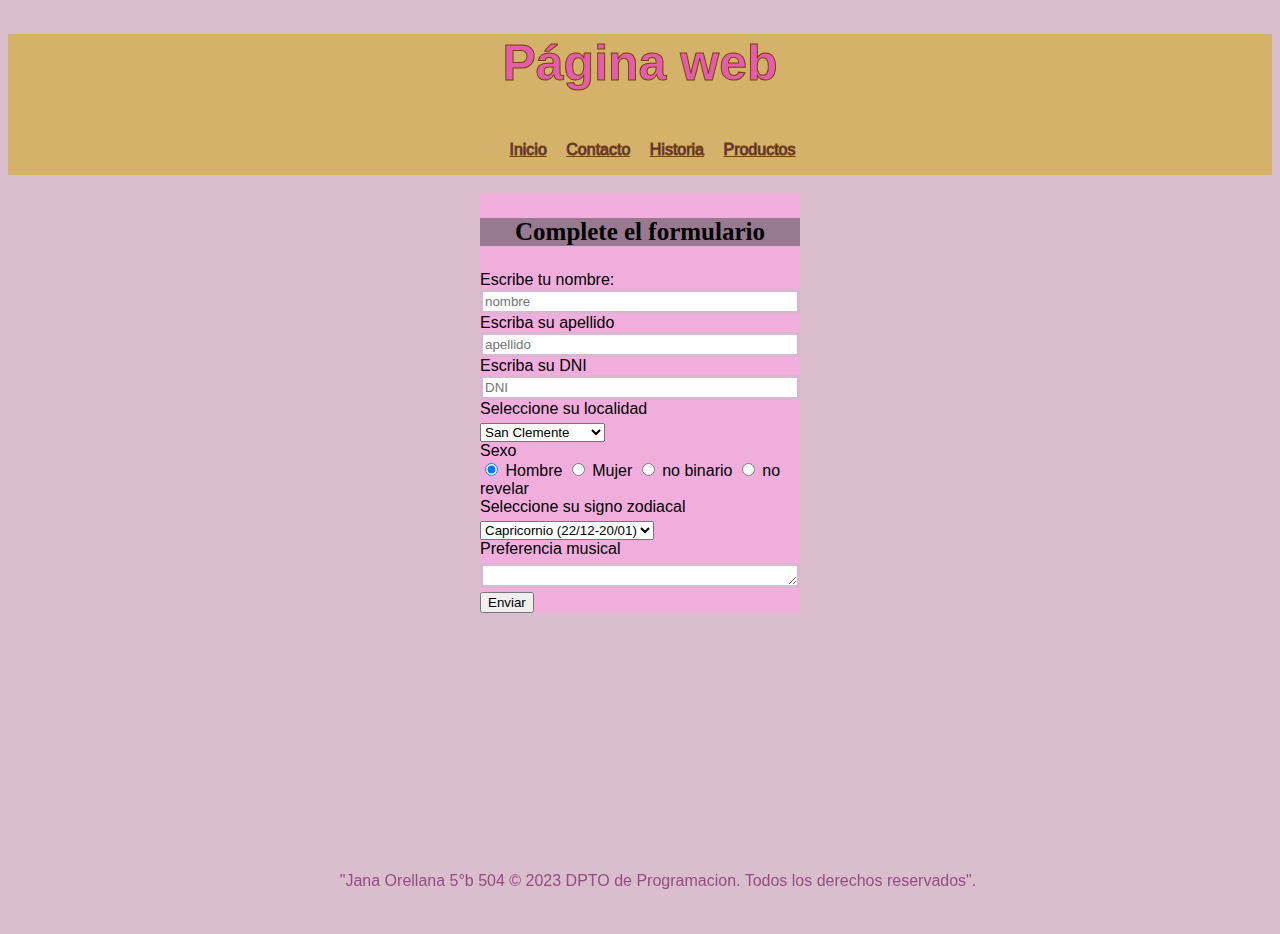
<file: contacto.html>
<!DOCTYPE html>
<html lang="es">

<head>
    <meta charset="UTF-8">
    <meta name="viewport" content="width=device-width, initial-scale=1.0">
    <link rel="stylesheet" href="estilos/estilo.css">
    <title>>Ejemplo de formulario sencillo</title>
</head>

<body>
    <div>
        <div class="titulo">
            <h1>Página web</h1>
            <div id="barranav">

                <nav>
                    <ul>
                        <li><a href="index.html">Inicio</a></li>
                        <li><a href="contacto.html">Contacto</a></li>
                        <li><a href="historia.html">Historia</a></li>
                        <li><a href="productos.html">Productos</a></li>
                    </ul>

                </nav>
            </div>
        </div>
        <br>

        <div id="formulario">
            <div>
                <h3 id="titulo">Complete el formulario</h3>
            </div>
            <form action="formulario.html" method="get">
                Escribe tu nombre:
                <input type="text" placeholder="nombre" value="" />
                <br>
                Escriba su apellido
                <input type="text" placeholder="apellido" value="" />
                <br>
                Escriba su DNI
                <input type="text" placeholder="DNI" value="" />
                <br>
                <label for="localidad">Seleccione su localidad</label>
                <select name="localidad" id="localidad">
                    <option value="San Clemente">San Clemente</option>
                    <option value="Las Toninas">Las Toninas</option>
                    <option value="Costa Chica">Costa Chica</option>
                    <option value="Santa Teresita">Santa Teresita</option>
                    <option value="Mar del Tuyú">Mar del Tuyú</option>
                    <option value="Costa del Este">Costa del Este</option>
                    <option value="Aguas Verdes">Aguas Verdes</option>
                    <option value="Lucila del Mar">Lucila del Mar</option>
                    <option value="Costa Azul">Costa Azul</option>
                    <option value="San Bernardo">San Bernardo</option>
                    <option value="Mar de Ajó">Mar de Ajó</option>
                    <option value="Nueva Atlantis">Nueva Atlantis</option>
                    <option value="Costa Esmeralda">Costa Esmeralda</option>
                </select>
                <br>
                Sexo <br>
                <input type="radio" name="sexo" value="hombre" checked="checked" /> Hombre
                <input type="radio" name="sexo" value="mujer" /> Mujer
                <input type="radio" name="sexo" value="no binario" /> no binario
                <input type="radio" name="sexo" value="no revelar" /> no revelar
                <br>
                <label for="signo zodiacal">Seleccione su signo zodiacal</label>
                <select name="signo zodiacal" id="signo zodiacal">
                    <option value="Capricornio">Capricornio (22/12-20/01)</option>
                    <option value="Acuario">Acuario (21/1-19/02)</option>
                    <option value="Piscis">Piscis (20/02-20/03)</option>
                    <option value="Aries">Aries (21/03-19/04)</option>
                    <option value="Tauro">Tauro (20/04-20/05)</option>
                    <option value="Géminis">Géminis (21/05-20/06)</option>
                    <option value="Cáncer">Cáncer (21/06-22/07)</option>
                    <option value="Leo">Leo (23/07-22/08)</option>
                    <option value="Virgo">Virgo (23/08-22/09)</option>
                    <option value="Libra">Libra (23/09-22/10)</option>
                    <option value="Escorpio">Escorpio (23/10-21/11)</option>
                    <option value="Sagitario">Sagitario (22/11-21/12)</option>
                </select>
                <br>
                
                <label for="Preferencia">Preferencia musical</label>
                <textarea id="Preferencia" name="Preferencia" rows="1" cols="200" placeholder="escriba aquí">
                </textarea>
                <br>
                <input type="submit" value="Enviar" />
            </form>
        </div>
        <footer>
            <div class="footer">"Jana Orellana 5°b 504 © 2023
                DPTO de Programacion. Todos los derechos reservados".</div>
        </footer>

</body>

</html>
</file>
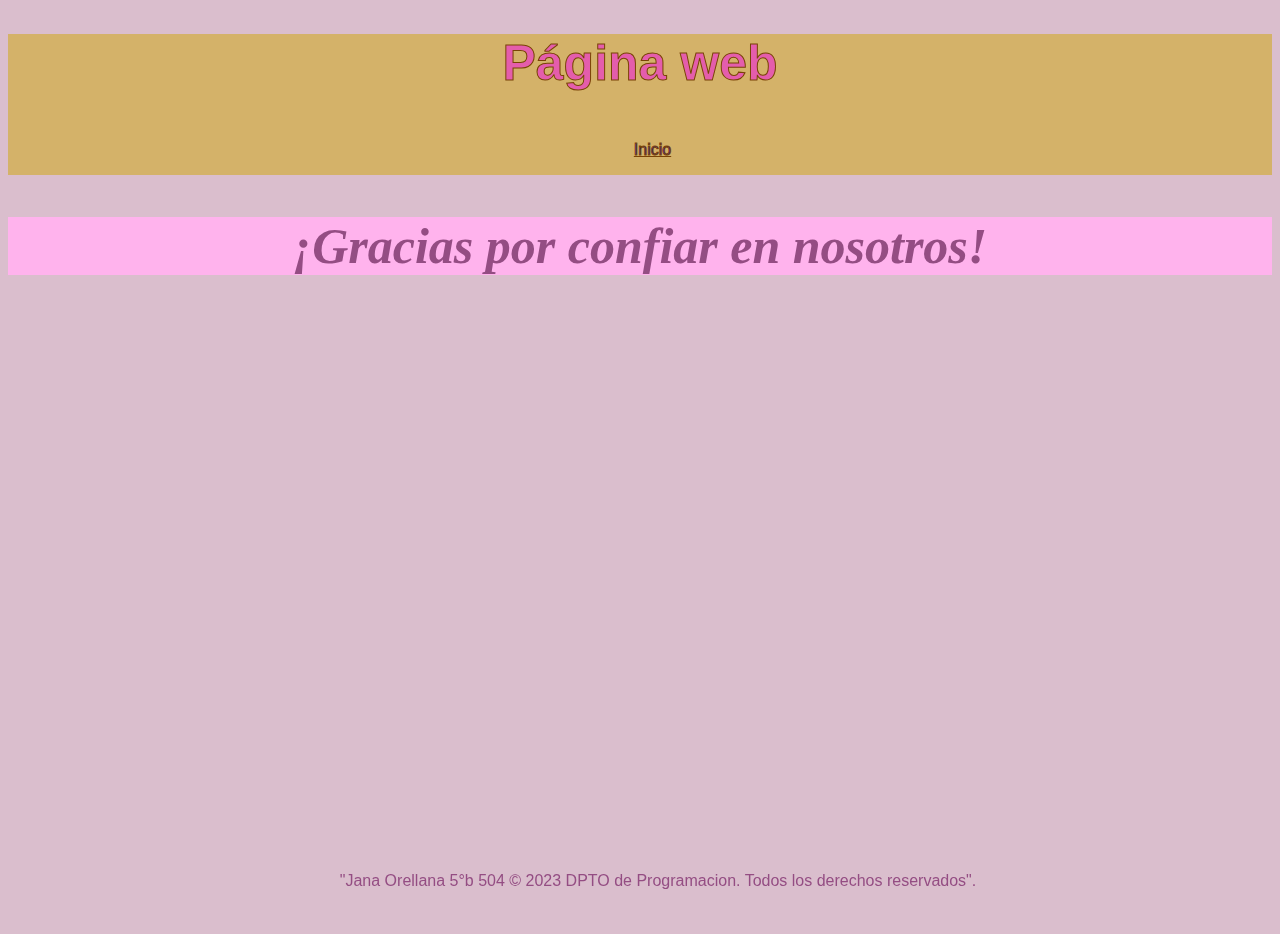
<file: formulario.html>
<!DOCTYPE html>
<html lang="en">
<head>
    <meta charset="UTF-8">
    <meta name="viewport" content="width=device-width, initial-scale=1.0">
    <link rel="stylesheet" href="estilos/estilo.css">
    <title>formulario</title>

</head>
<body>
    <div class="titulo">
        <h1>Página web</h1>
        <div id="barranav">

            <nav>
                <ul>
                    <li><a href="index.html">Inicio</a></li>
                </ul>

            </nav>
        </div>
    </div>
    <div class="footer">"Jana Orellana 5°b 504 © 2023 
        DPTO de Programacion. Todos los derechos reservados".</div>
    <h2>¡Gracias por confiar en nosotros!</h2>
</body>
</html>
</file>
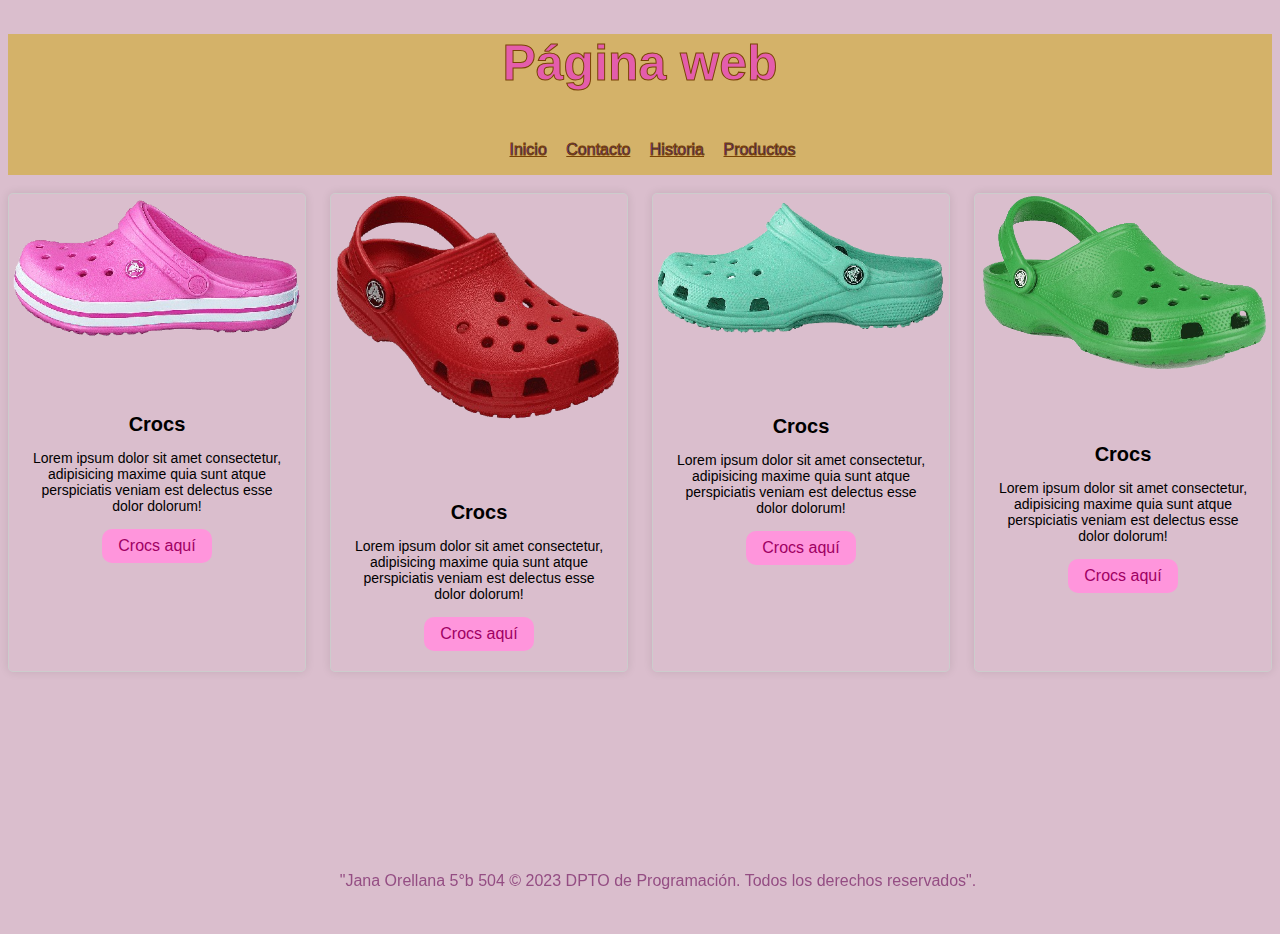
<file: productos.html>
<!DOCTYPE html>
<html lang="en">

<head>
    <meta charset="UTF-8">
    <meta name="viewport" content="width=device-width, initial-scale=1.0">
    <link rel="stylesheet" href="estilos/estilo.css">
    <title>Document</title>
</head>

<body>
    <div class="titulo">
        <h1>Página web</h1>
        <div id="barranav">

            <nav>
                <ul>
                    <li><a href="index.html">Inicio</a></li>
                    <li><a href="contacto.html">Contacto</a></li>
                    <li><a href="historia.html">Historia</a></li>
                    <li><a href="productos.html">Productos</a></li>
                </ul>

            </nav>
        </div>
    </div><br>

    <div class="contenedor">
        <div class="card">
            <img src="img/crocs rosa.png" class="card-img-top" alt="imagen1">
            <div class="card-body">
                <h6 class="card-title">Crocs</h6>
                <p class="card-text">Lorem ipsum dolor sit amet consectetur, adipisicing maxime quia sunt atque perspiciatis veniam est delectus esse dolor dolorum!</p>
                <a href="https://www.tuszapatos.com.ar/crocs-crocband-de-mujer-c11016n-604/p" target= "_blank" class="btn btn-primary">Crocs aquí</a>
            </div>
        </div>
        <div class="card">
            <img src="img/crocs rojo.png" class="card-img-top" alt="imagen2">
            <div class="card-body">
                <h6 class="card-title">Crocs</h6>
                <p class="card-text">Lorem ipsum dolor sit amet consectetur, adipisicing maxime quia sunt atque perspiciatis veniam est delectus esse dolor dolorum!</p>
                <a href="https://tiendapodium.com.ar/producto/crocs-classic-nino-red/" target= "_blank" class="btn btn-primary">Crocs aquí</a>
            </div>
        </div>
        <div class="card">
            <img src="img/crocs agua.png" class="card-img-top" alt="imagen3">
            <div class="card-body">
                <h6 class="card-title">Crocs</h6>
                <p class="card-text">Lorem ipsum dolor sit amet consectetur, adipisicing maxime quia sunt atque perspiciatis veniam est delectus esse dolor dolorum!</p>
                <a href="https://articulo.mercadolibre.com.ar/MLA-1387405852-crocs-classic-lined-clog-corderito-adultos-original-_JM#position=7&search_layout=grid&type=item&tracking_id=9e89eaf9-c6bb-4838-bd2a-dd396e14c639" target= "_blank" class="btn btn-primary">Crocs aquí</a>
            </div>
        </div>
        <div class="card">
            <img src="img/crocs verde.png" class="card-img-top" alt="imagen4">
            <div class="card-body">
                <h6 class="card-title">Crocs</h6>
                <p class="card-text">Lorem ipsum dolor sit amet consectetur, adipisicing maxime quia sunt atque perspiciatis veniam est delectus esse dolor dolorum!</p>
                <a href="https://www.tuszapatos.com.ar/crocs-classic-de-ninos-c10006n-310/p" target= "_blank" class="btn btn-primary">Crocs aquí</a>
            </div>
        </div>
    </div>
    

    <div class="footer">"Jana Orellana 5°b 504 © 2023 DPTO de Programación. Todos los derechos reservados".</div>
</body>

</html>
</file>
<file: estilos/estilo.css>
html {
    height: 100%;
}
/* estilo para que cabie cuando pasamos el cursor sobre el menú*/
a:hover{
    background-color: rgb(255, 131, 199);
}

body {
    background-color: rgb(218, 190, 205);
    min-height: 100%;
    font-family: "Mochiy Pop One", sans-serif;
      
}

.titulo {
    background-color: rgb(212, 178, 105);
    -webkit-text-stroke:1px  #794306 ;
}

.footer {
    color: #944d83;
    text-align: center;
    padding: 10px;
    position: fixed; /* Fija el footer en la parte inferior */
    width: 100%;
    bottom: 0; /* Lo ancla al fondo */
}

h1 {
    color:rgb(228, 93, 172);
    display: flex;
    justify-content: center;
    font-size: 50px;
    /* Cambia el tamaño del título aquí */
}

/*centrar titulo*/

#barranav {
    display: flex;
    justify-content: center
}

nav ul li {
    display: inline;
    margin-right: 15px;
}


/* Estilos para el formulario */
#formulario {
    display: flex;
    justify-content: center;
    flex-direction: column;
    background-color: rgb(241, 174, 221);
    ;
}

#formulario {
    width: 320px;
    margin: 0 auto;
}

/* Estilos para etiquetas de entrada */
label {
    display: block;
    margin-bottom: 5px;
}

/* Estilos para campos de entrada */
input[type="text"],
input[type="email"],
textarea {
    width: 320px;
    padding: 2px;
    margin-bottom: 0px;
    border: 3px solid #d8b7d0;
    border-radius: 2px;
    box-sizing: border-box;
}

h3 {
    font-family: Georgia, serif; 
    display: flex;
    justify-content: center;
    font-size: 25px;
    /* Cambia el tamaño del título aquí */
    background-color: #977990;
}
h2{
    display: flex;
    justify-content: center ;
    /*color y estilo de la fuente*/
    color: #944d83;
    font-family: Georgia, serif; 
    font-size: 50px;
    font-style: italic;
    background-color: #ffb3ed;
}


h4{
    display: flex;
    justify-content: center ;
    /*color y estilo de la fuente*/
    color: #4d9453;
    font-family: Georgia, serif; 
    font-size: 30px;
}  
#flecha {
    display: block; /* Para centrar correctamente, asegúrate de que la imagen sea un bloque */
    margin: 0 auto; /* Establece márgenes automáticos horizontalmente */
    width: 100px;
  }

#eestn{
    display: flex;
    justify-content: center;
    background-color: #4d9453;
}
#eestn:hover {
    background-color: rgb(60, 255, 0);
    color: #fff;
    transform: scale(1.1);
}
#eestn:active {
    transform: scale(0.9);
}

h5{
    display: flex;
    justify-content: left ;
    /*color y estilo de la fuente*/
    color: #000000;
    font-family: Georgia, serif; 
    font-size: 25px;
}
.contenedor {
    display: flex;
    flex-wrap: wrap;
    justify-content: space-between;
}

.card {
    width: calc(25% - 20px);
    margin-bottom: 20px;
    border: 1px solid #ccc;
    border-radius: 5px;
    overflow: hidden;
    box-shadow: 0 0 10px rgba(0, 0, 0, 0.1);
}

.card-img-top {
    width: 100%;
    height: auto;
}

.card-body {
    padding: 20px;
    text-align: center;
}

.card-title {
    margin-bottom: 10px;
    font-size: 1.25rem;
    font-weight: bold;
}

.card-text {
    margin-bottom: 15px;
    font-size: 0.875rem;
}

.btn {
    display: inline-block;
    background-color: #ff95dc;
    color: #a00063;
    padding: 8px 16px;
    border-radius: 10px;
    text-decoration: none;
    transition: background-color 0.3s;
}

.btn:hover {
    background-color: #ff00bf;
}
.btn:active{
    transform: scale(0.9);
}
</file>
